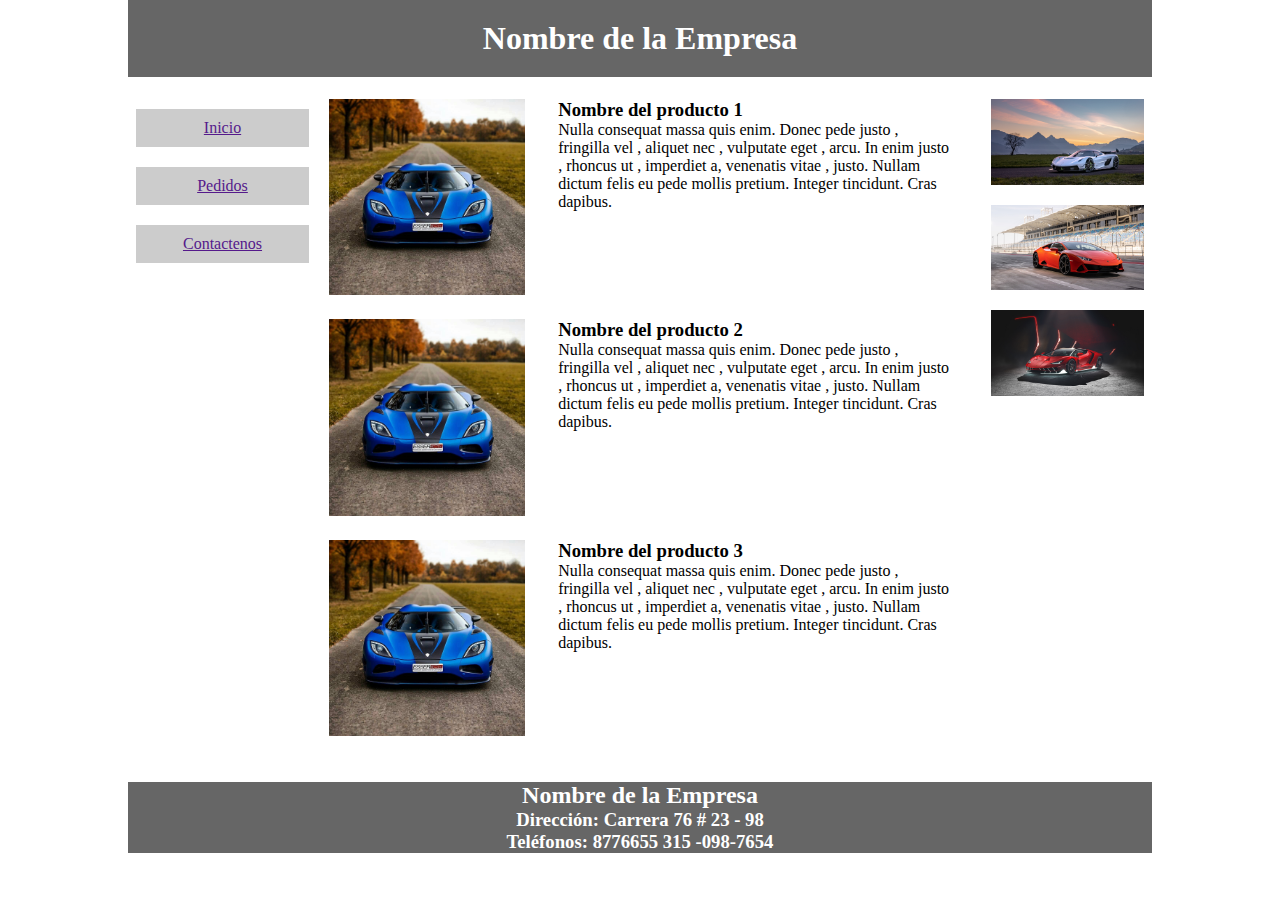
<file: CSS/index.html>
<!DOCTYPE html>
<html lang="en">
<head>
    <meta charset="UTF-8">
    <meta name="viewport" content="width=device-width, initial-scale=1.0">
    <link rel="stylesheet" href="css/css1.css?1">
    <!-- <link rel="stylesheet" href="css/estilos.css"> -->
    <title>Productos</title>
</head>
<body>
    <div class="wrapper">
        <header>
            <h1>Nombre de la Empresa</h1>
        </header>
        <nav class= "main-nav">
            <ul class= "menu_hor">
                <li ><a href= "">Inicio</a></li>
                <li ><a href= "">Pedidos</a></li>
                <li ><a href= "">Contactenos</a></li>
            </ul>
        </nav>
        <div class= "content">
            <section>
                <article>
                    <div class="img_article">
                        <img src= "img/img1.jpg"/>
                    </div>
                    <div class="producto_article">
                        <h3 > Nombre del producto 1</h3>
                        <p>
                            Nulla consequat massa quis enim. Donec pede justo , fringilla vel , aliquet nec , vulputate eget ,
                            arcu. In enim justo , rhoncus ut , imperdiet a, venenatis vitae , justo. Nullam dictum felis eu
                            pede mollis pretium. Integer tincidunt. Cras dapibus. 
                        </p>
                    </div>
                </article >
                <article>
                    <div class="img_article">
                        <img src= "img/img1.jpg"/>
                    </div>
                    <div class="producto_article">
                        <h3 > Nombre del producto 2</h3>
                        <p>
                            Nulla consequat massa quis enim. Donec pede justo , fringilla vel , aliquet nec , vulputate eget ,
                            arcu. In enim justo , rhoncus ut , imperdiet a, venenatis vitae , justo. Nullam dictum felis eu
                            pede mollis pretium. Integer tincidunt. Cras dapibus. 
                        </p>
                    </div>
                </article >
                <article>
                    <div class="img_article">
                        <img src= "img/img1.jpg"/>
                    </div>
                    <div class="producto_article">
                        <h3 > Nombre del producto 3</h3>
                        <p>
                            Nulla consequat massa quis enim. Donec pede justo , fringilla vel , aliquet nec , vulputate eget ,
                            arcu. In enim justo , rhoncus ut , imperdiet a, venenatis vitae , justo. Nullam dictum felis eu
                            pede mollis pretium. Integer tincidunt. Cras dapibus. 
                        </p>
                    </div>
                </article >
            </section >
        </div>
        <aside class= "side">
            <img src= "img/banner1.jpg"/>
            <img src= "img/banner2.jpg"/>
            <img src= "img/banner3.jpg"/>
        </aside>
        <footer class= "main-footer">
            <h2> Nombre de la Empresa</h2>
            <h3> Dirección: Carrera 76 # 23 - 98</h3>
            <h3> Teléfonos: 8776655 315 -098-7654</h3>
        </footer>
    </div>
</body>
</html>
</file>
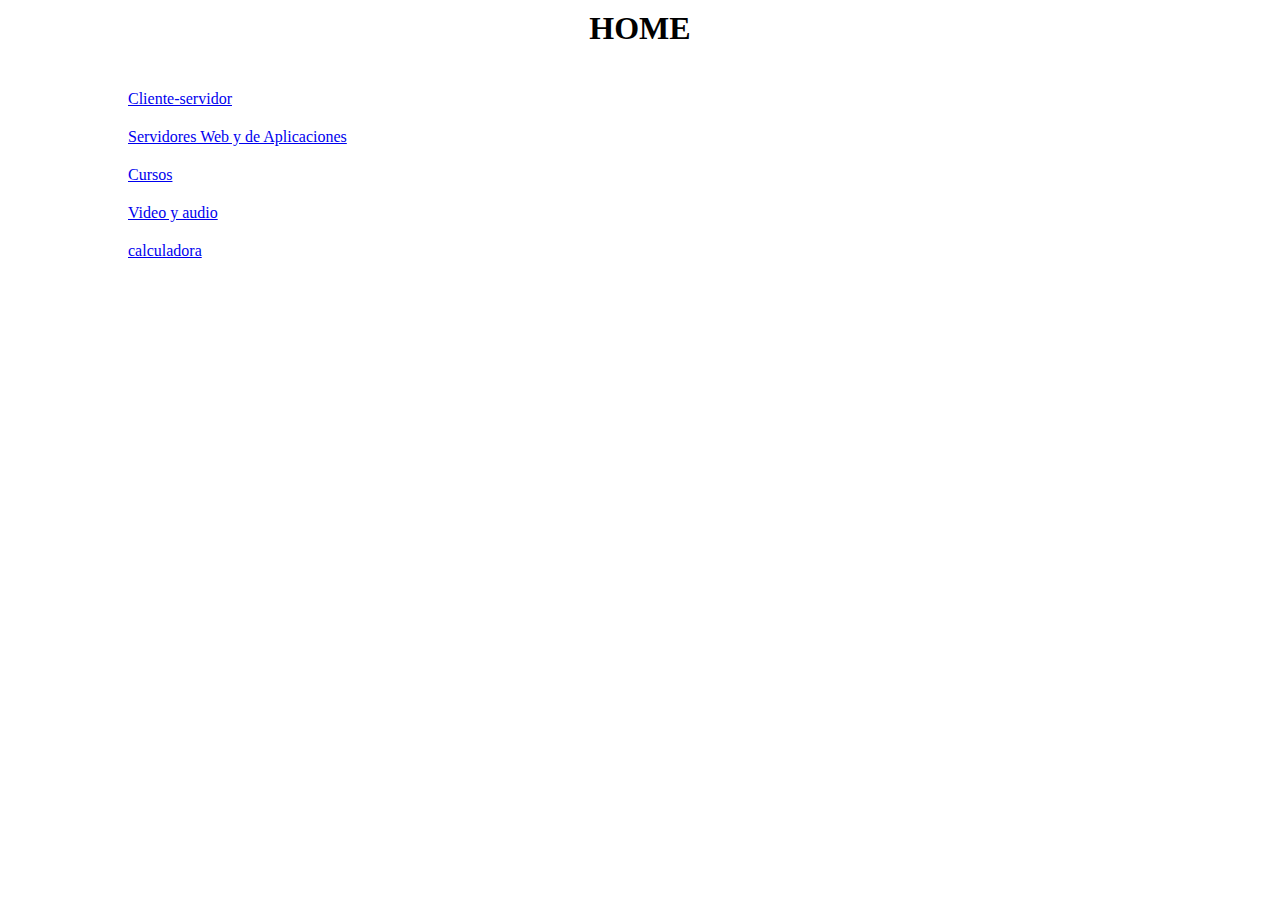
<file: HTML/index.html>
<!DOCTYPE html>
<html lang="en">
<head>
    <meta charset="UTF-8">
    <meta name="viewport" content="width=device-width, initial-scale=1.0">
    <link rel="stylesheet" href="css/estilos.css">
    <title>Inicio</title>
</head>
<body>
    <div>
        <div id="cabecera" class="tc"><h1>HOME</h1></div>
        <div id="body">
            <Div class="x1"><a href="pag_01.html">Cliente-servidor</a></Div>
            <Div class="x1"><a href="pag_02.html">Servidores Web y de Aplicaciones</a></Div>
            <Div class="x1"><a href="pag_03.html">Cursos</a></Div>
            <Div class="x1"><a href="pag_04.html">Video y audio</a></Div>
            <Div class="x1"><a href="pag_05.html">calculadora</a></Div>
        </div>
        <div id="foot"></div>
    </div>
</body>
</html>
</file>
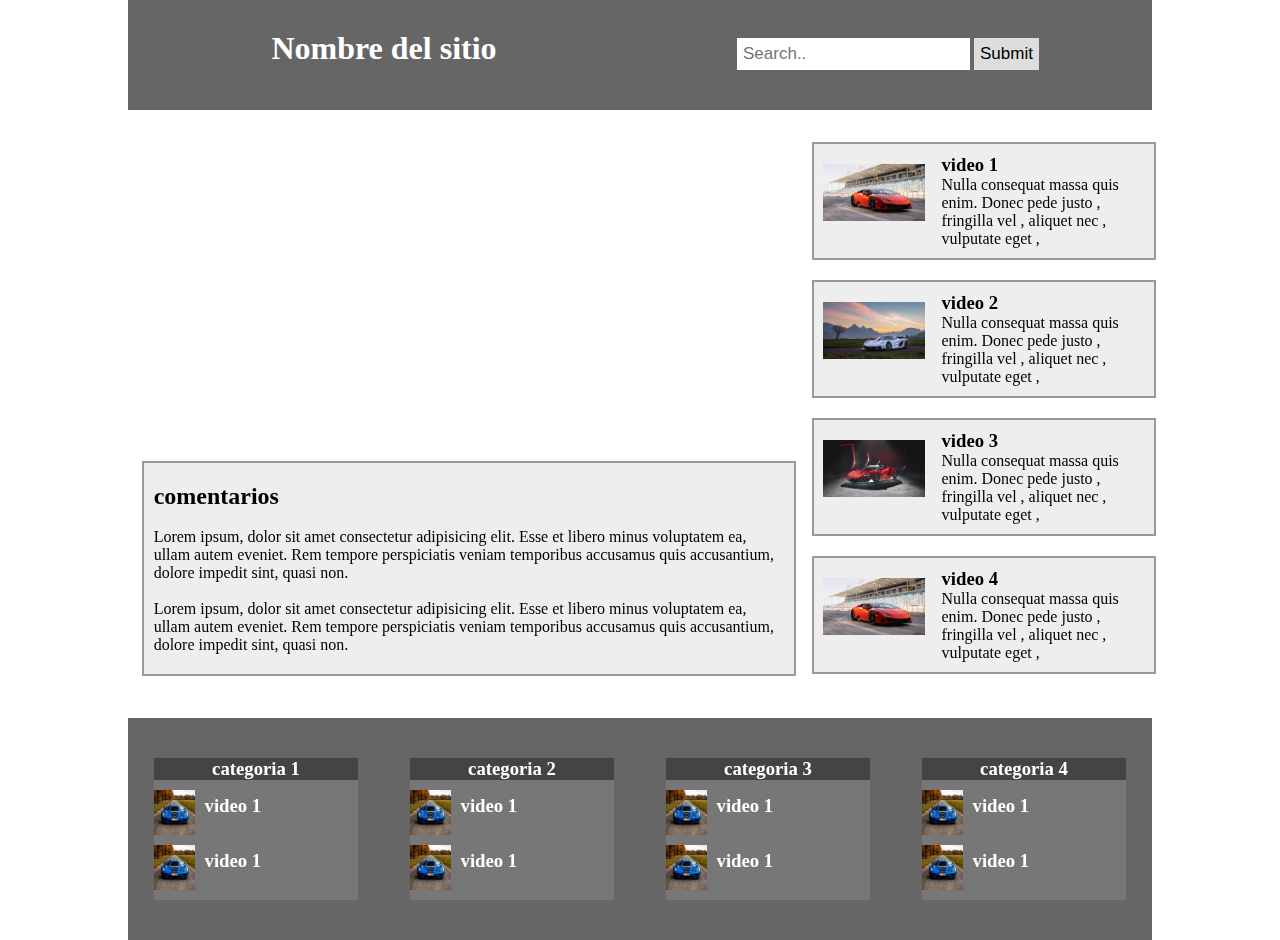
<file: RETO CSS/index.html>
<!DOCTYPE html>
<html lang="en">
<head>
    <meta charset="UTF-8">
    <meta name="viewport" content="width=device-width, initial-scale=1.0">
    <link rel="stylesheet" href="css/estilos.css">
    <title>Mis videos</title>
</head>
<body>
    <div class="wrapper">
        <header>
            <div>
                <h1>Nombre del sitio</h1>
            </div>
            <nav>
                <form action="/action_page.php">
                    <input type="text" placeholder="Search.." name="search">
                    <button type="submit">Submit</button>
                </form>
            </nav>
        </header>
        <div class= "content">
            <section>
                <div class="iframe">
                    <iframe src="https://www.youtube.com/embed/10GHKjgQIR0" frameborder="0" allow="accelerometer; autoplay; encrypted-media; gyroscope; picture-in-picture" allowfullscreen></iframe>
                </div>
                <div class="comentarios">
                    <h2>comentarios</h2>
                    <br/>
                    <p>
                        Lorem ipsum, dolor sit amet consectetur adipisicing elit. Esse et libero minus voluptatem ea, ullam autem eveniet. Rem tempore perspiciatis veniam temporibus accusamus quis accusantium, dolore impedit sint, quasi non.
                    </p>
                    <br/>
                    <p>
                        Lorem ipsum, dolor sit amet consectetur adipisicing elit. Esse et libero minus voluptatem ea, ullam autem eveniet. Rem tempore perspiciatis veniam temporibus accusamus quis accusantium, dolore impedit sint, quasi non.
                    </p>
                </div>
            </section >
        </div>
        <aside class= "side">
            <article>
                <div class="img_article">
                    <img src= "img/banner2.jpg"/>
                </div>
                <div class="txt_article">
                    <h3 >video 1</h3>
                    <p>
                        Nulla consequat massa quis enim. Donec pede justo , fringilla vel , aliquet nec , vulputate eget ,
                    </p>
                </div>
            </article >
            <article>
                <div class="img_article">
                    <img src= "img/banner1.jpg"/>
                </div>
                <div class="txt_article">
                    <h3 >video 2</h3>
                    <p>
                        Nulla consequat massa quis enim. Donec pede justo , fringilla vel , aliquet nec , vulputate eget ,
                    </p>
                </div>
            </article >
            <article>
                <div class="img_article">
                    <img src= "img/banner3.jpg"/>
                </div>
                <div class="txt_article">
                    <h3 >video 3</h3>
                    <p>
                        Nulla consequat massa quis enim. Donec pede justo , fringilla vel , aliquet nec , vulputate eget ,
                    </p>
                </div>
            </article >
            <article>
                <div class="img_article">
                    <img src= "img/banner2.jpg"/>
                </div>
                <div class="txt_article">
                    <h3 >video 4</h3>
                    <p>
                        Nulla consequat massa quis enim. Donec pede justo , fringilla vel , aliquet nec , vulputate eget ,
                    </p>
                </div>
            </article >
        </aside>
        <footer>
            <article>  
                <div class="categorias">
                    <div class="txt_categoria">
                        <h3>categoria 1</h3>
                    </div>
                    <div class="video_categoria">
                        <div class="img_video">
                            <img src= "img/img1.jpg"/>
                        </div>
                        <div class="txt_video">
                            <h3 > video 1</h3>
                        </div>
                    </div>
                    <div class="video_categoria">
                        <div class="img_video">
                            <img src= "img/img1.jpg"/>
                        </div>
                        <div class="txt_video">
                            <h3 > video 1</h3>
                        </div>
                    </div>
                </div>
            </article>
            <article>  
                <div class="categorias">
                    <div class="txt_categoria">
                        <h3>categoria 2</h3>
                    </div>
                    <div class="video_categoria">
                        <div class="img_video">
                            <img src= "img/img1.jpg"/>
                        </div>
                        <div class="txt_video">
                            <h3 > video 1</h3>
                        </div>
                    </div>
                    <div class="video_categoria">
                        <div class="img_video">
                            <img src= "img/img1.jpg"/>
                        </div>
                        <div class="txt_video">
                            <h3 > video 1</h3>
                        </div>
                    </div>
                </div>
            </article >
            <article>  
                <div class="categorias">
                    <div class="txt_categoria">
                        <h3>categoria 3</h3>
                    </div>
                    <div class="video_categoria">
                        <div class="img_video">
                            <img src= "img/img1.jpg"/>
                        </div>
                        <div class="txt_video">
                            <h3 > video 1</h3>
                        </div>
                    </div>
                    <div class="video_categoria">
                        <div class="img_video">
                            <img src= "img/img1.jpg"/>
                        </div>
                        <div class="txt_video">
                            <h3 > video 1</h3>
                        </div>
                    </div>
                </div>
            </article >
            <article>  
                <div class="categorias">
                    <div class="txt_categoria">
                        <h3>categoria 4</h3>
                    </div>
                    <div class="video_categoria">
                        <div class="img_video">
                            <img src= "img/img1.jpg"/>
                        </div>
                        <div class="txt_video">
                            <h3 > video 1</h3>
                        </div>
                    </div>
                    <div class="video_categoria">
                        <div class="img_video">
                            <img src= "img/img1.jpg"/>
                        </div>
                        <div class="txt_video">
                            <h3 > video 1</h3>
                        </div>
                    </div>
                </div>
            </article >
        </footer>
    </div>
</body>
</html>
</file>
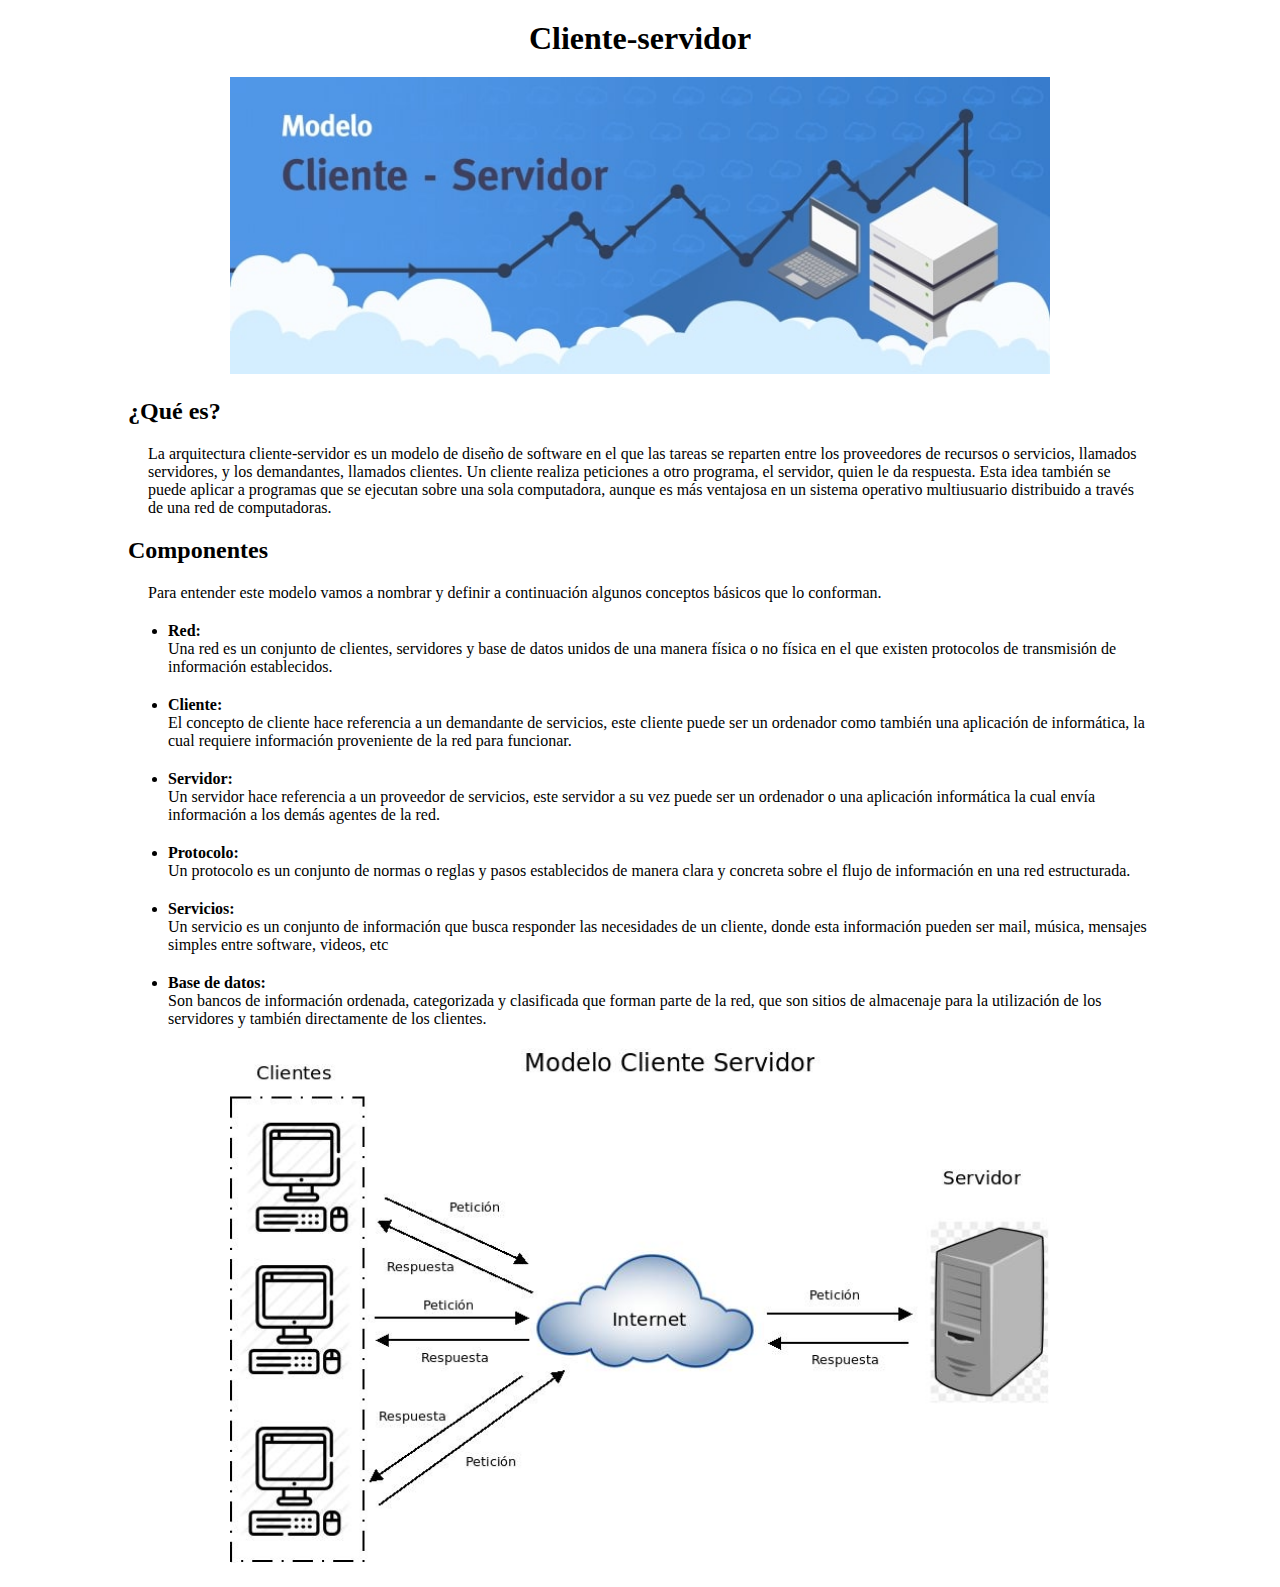
<file: HTML/pag_01.html>
<!DOCTYPE html>
<html lang="en">
<head>
    <meta charset="UTF-8">
    <meta name="viewport" content="width=device-width, initial-scale=1.0">
    <link rel="stylesheet" href="css/estilos.css">
    <title>Cliente-servidor</title>
</head>
<body>
    <div>
        <div id="body">
            <div class="x1 tc"><h1>Cliente-servidor</h1></div>
            <div class="x1">
                <img src="img/img1.jpg">
            </div>
            <div class="x1"><h2>¿Qué es?</h2></div>
            <div class="x1">
                <p>La arquitectura cliente-servidor es un modelo de diseño 
                de software en el que las tareas se reparten entre los proveedores de 
                recursos o servicios, llamados servidores, y los demandantes, llamados 
                clientes. Un cliente realiza peticiones a otro programa, el servidor, 
                quien le da respuesta. Esta idea también se puede aplicar a programas 
                que se ejecutan sobre una sola computadora, aunque es más ventajosa en 
                un sistema operativo multiusuario distribuido a través de una 
                red de computadoras.</p>
            </div>
            <div class="x1"><h2>Componentes</h2></div>
            <div class="x1">
                <p>Para entender este modelo vamos a nombrar y definir 
                a continuación algunos conceptos básicos que lo conforman.</p>
            </div>
            <div class="x1">
                <ul>
                    <li><h4>Red:</h4> Una red es un conjunto de clientes, servidores y base de datos unidos de una manera física o no física 
                        en el que existen protocolos de transmisión de información establecidos.</li>
                    <li><h4>Cliente:</h4> El concepto de cliente hace referencia a un demandante de 
                        servicios, este cliente puede ser un ordenador como también una aplicación de informática, 
                        la cual requiere información proveniente de la red para funcionar.</li>
                    <li><h4>Servidor:</h4> Un servidor hace referencia a un proveedor de servicios, 
                        este servidor a su vez puede ser un ordenador o una aplicación 
                        informática la cual envía información a los demás agentes de la red.</li>
                    <li><h4>Protocolo:</h4> Un protocolo es un conjunto de normas o reglas y pasos establecidos de manera 
                        clara y concreta sobre el flujo de información en una red estructurada.</li>
                    <li><h4>Servicios:</h4> Un servicio es un conjunto de información que busca responder 
                        las necesidades de un cliente, donde esta información 
                        pueden ser mail, música, mensajes simples entre software, videos, etc</li>
                    <li><h4>Base de datos:</h4> Son bancos de información ordenada, categorizada y 
                        clasificada que forman parte de la red, que son sitios de almacenaje para 
                        la utilización de los servidores y también directamente de los clientes.</li>
                </ul>
            </div>
            <div class="x1">
                <img src="img/img2.jpg">
            </div>
        </div>
    </div>
</body>
</html>
</file>
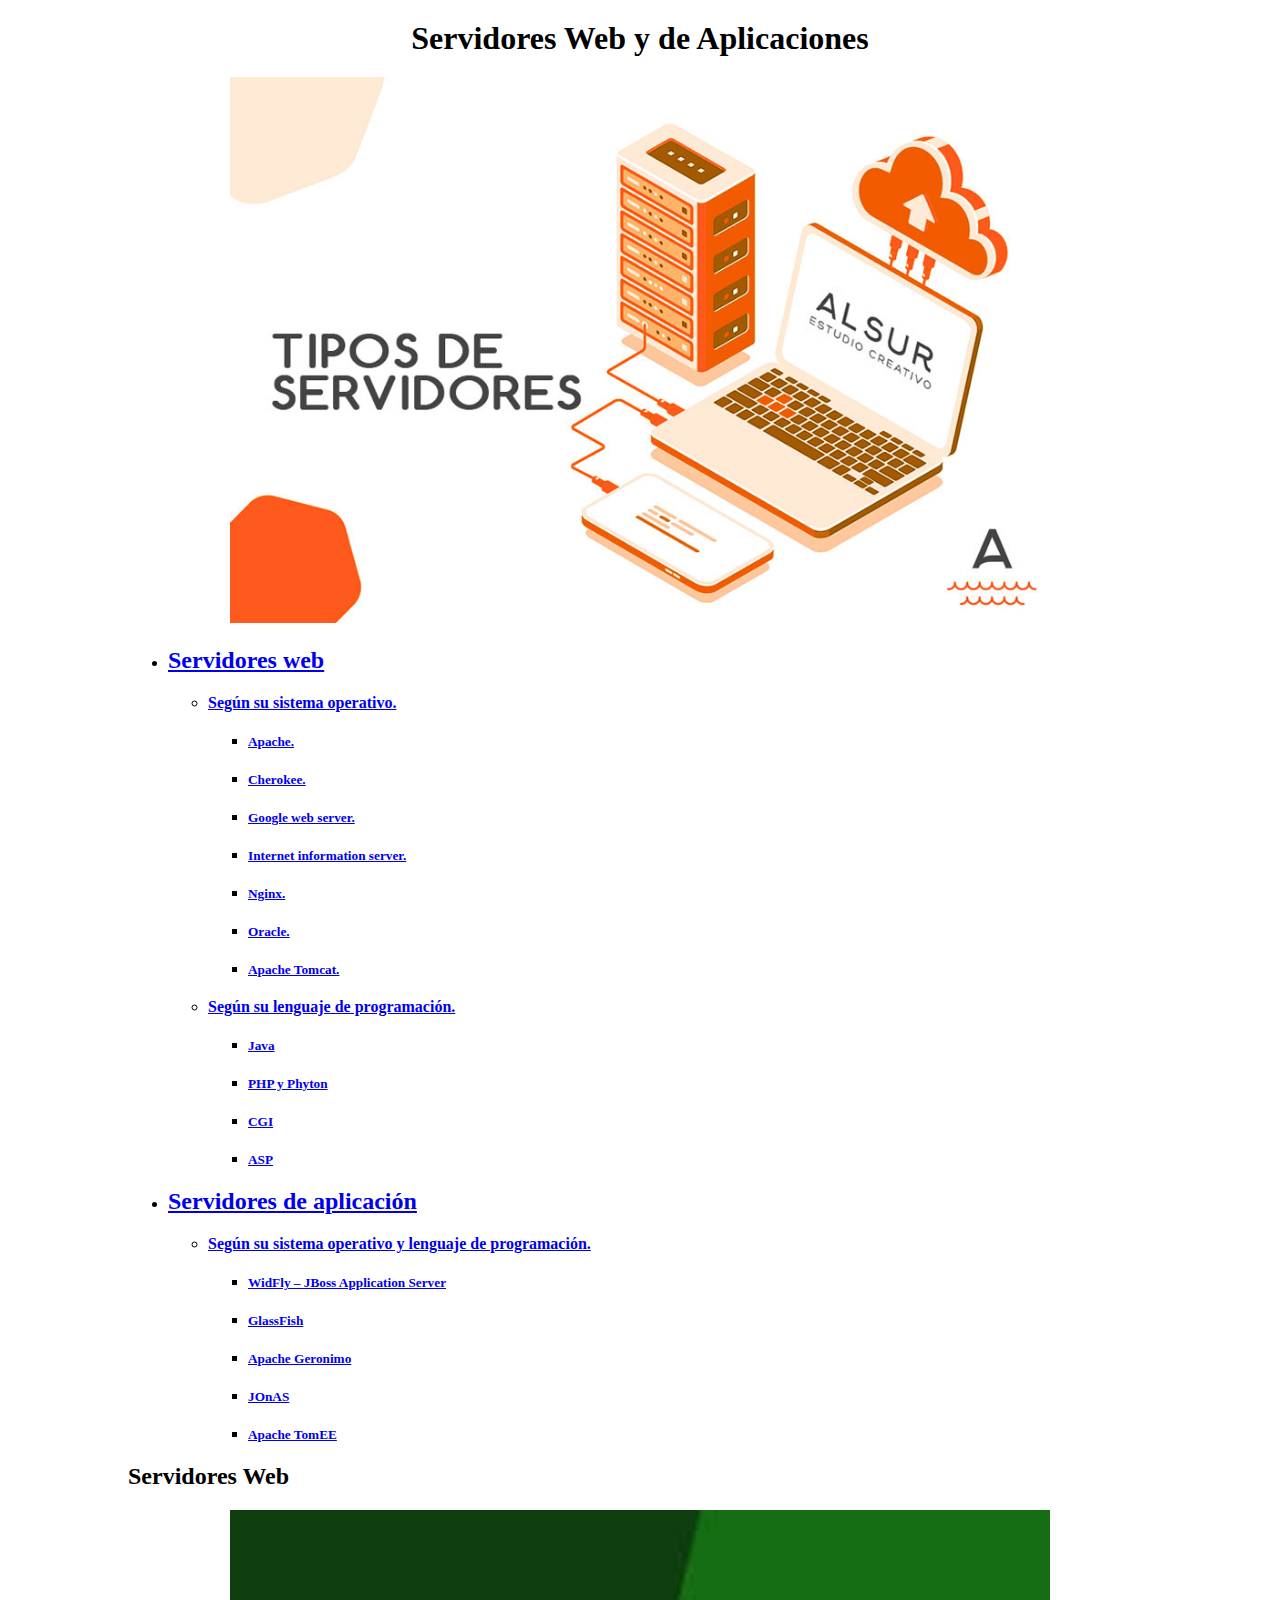
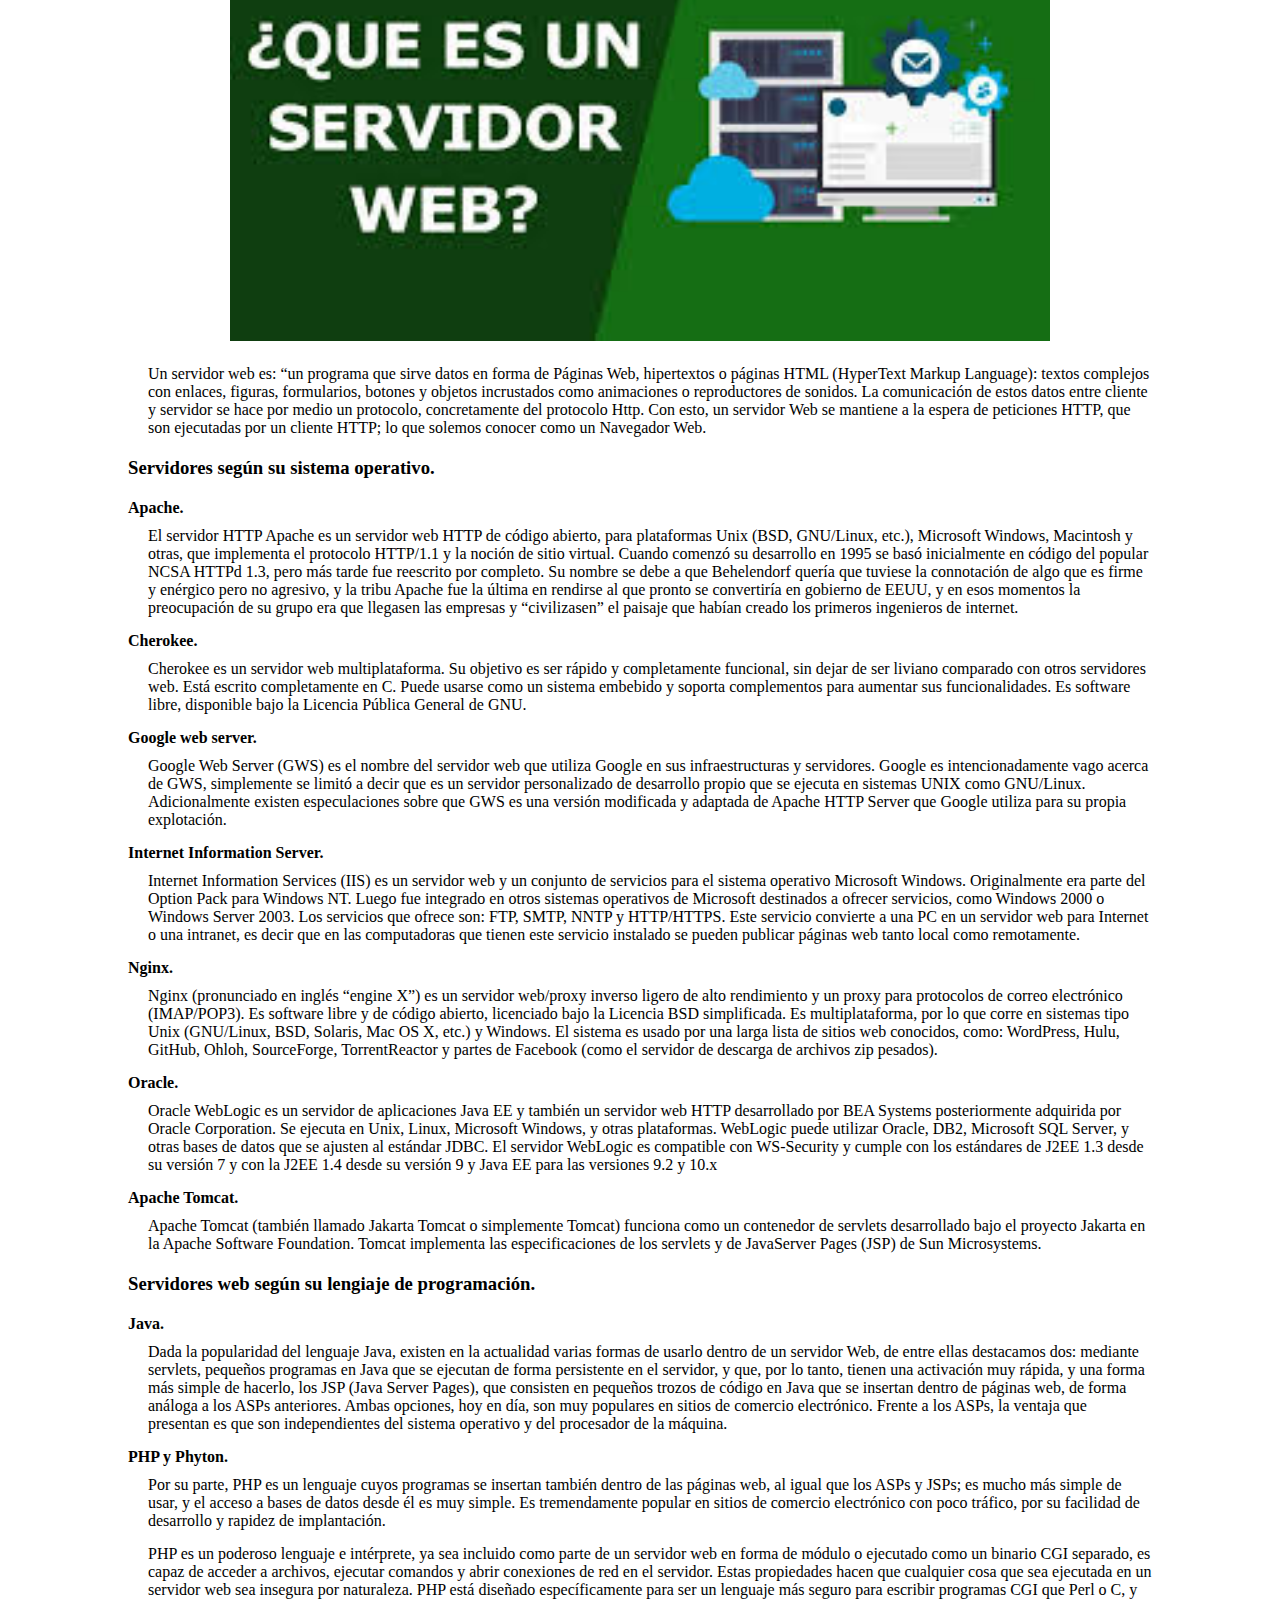
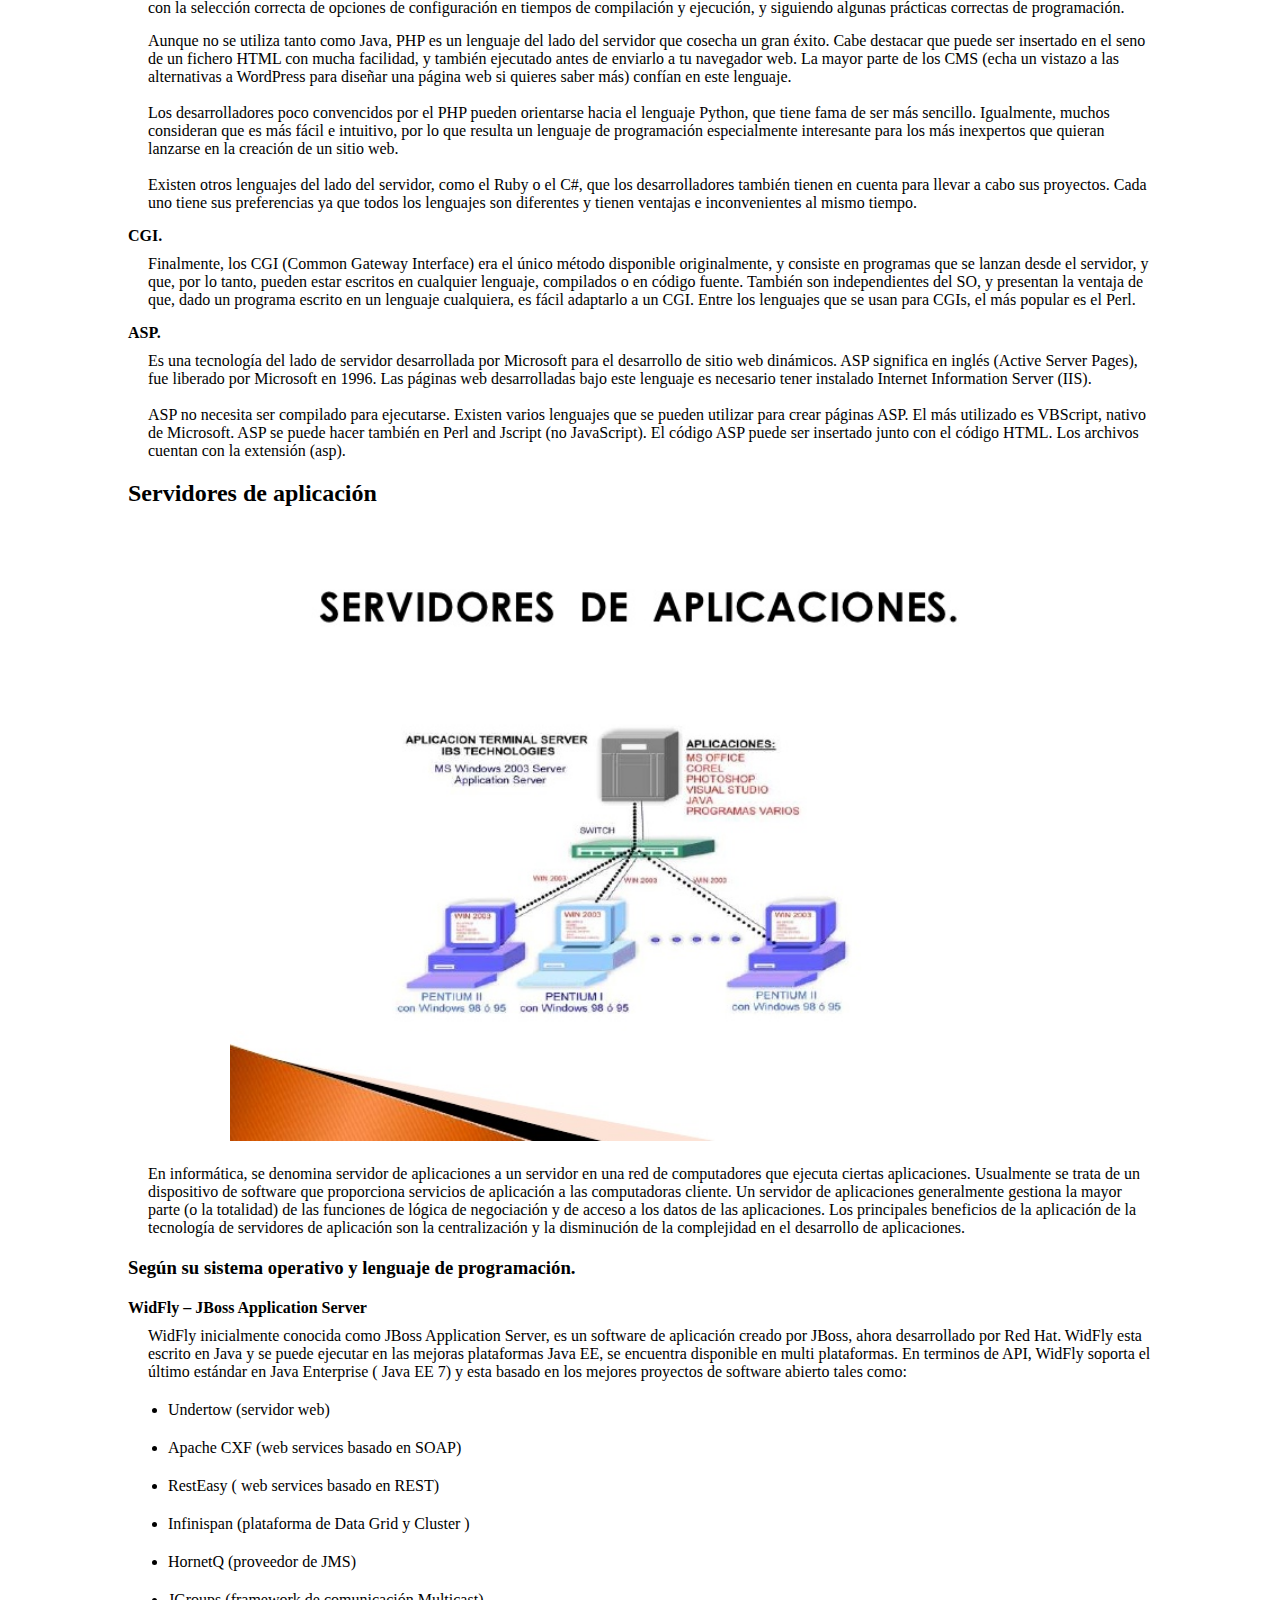
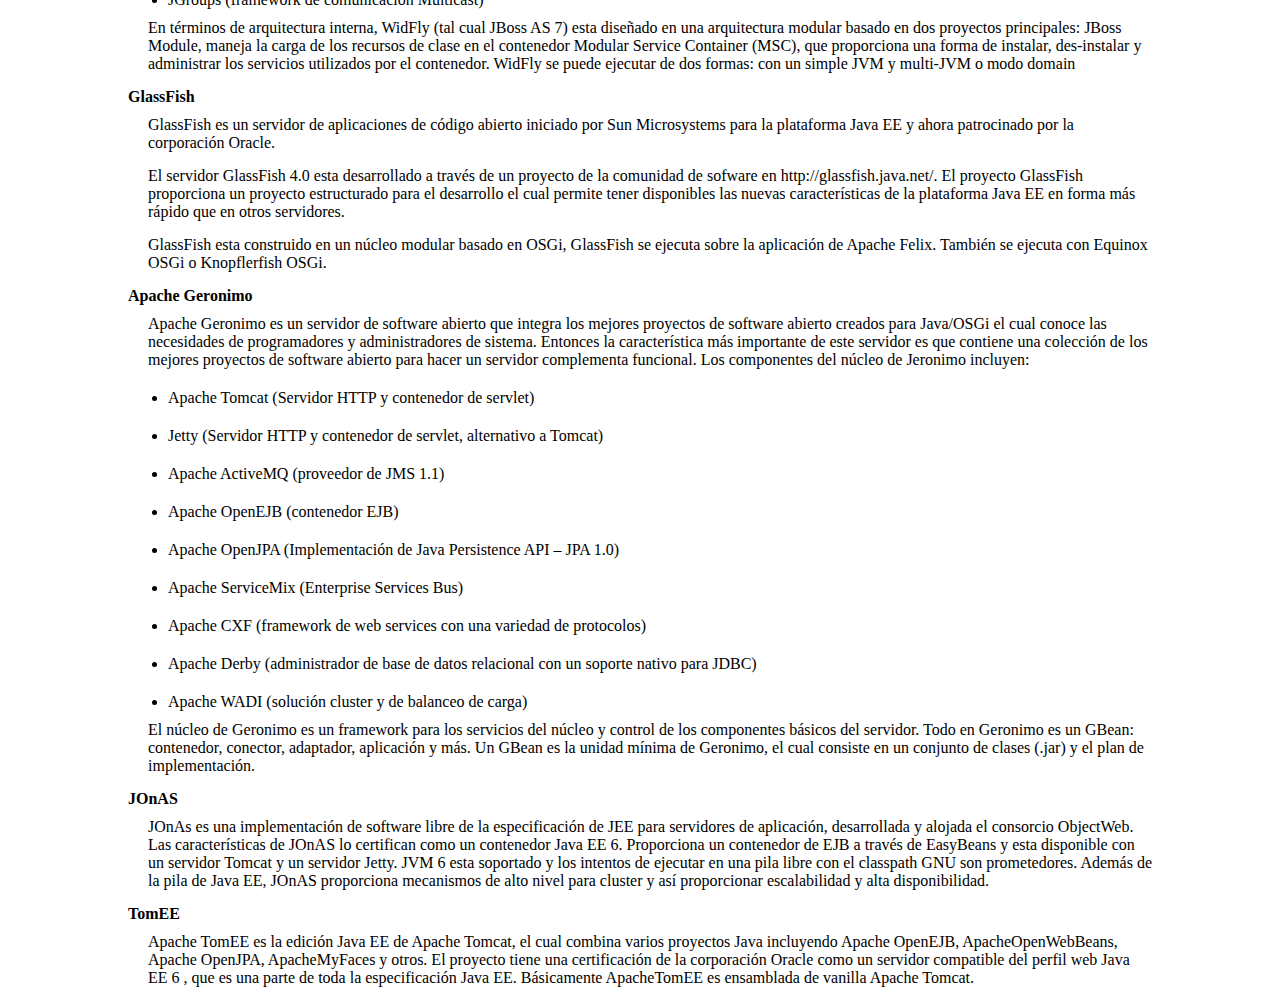
<file: HTML/pag_02.html>
<!DOCTYPE html>
<html lang="en">
<head>
    <meta charset="UTF-8">
    <meta name="viewport" content="width=device-width, initial-scale=1.0">
    <link rel="stylesheet" href="css/estilos.css">
    <title>Servidores Web y de Aplicaciones</title>
</head>
<body>
    <div>
        <div id="body">
            <div class="x1 tc"><h1>Servidores Web y de Aplicaciones</h1></div>
            <div class="x1"><img src="img/img3.jpg"></div>
            <div class="x1">
                <ul>
                    <li><h2><a href="#web">Servidores web</a></h2>
                        <ul class="ul1">
                            <li><h4><a href="#so_web">Según su sistema operativo.</a></h4>
                                <ul class="ul1">
                                    <li><h5><a href="#apache">Apache.</a></h5></li>
                                    <li><h5><a href="#cherokee">Cherokee.</a></h5></li>
                                    <li><h5><a href="#google">Google web server.</a></h5></li>
                                    <li><h5><a href="#internet">Internet information server.</a></h5></li>
                                    <li><h5><a href="#nginx">Nginx.</a></h5></li>
                                    <li><h5><a href="#oracle">Oracle.</a></h5></li>
                                    <li><h5><a href="#tomcat">Apache Tomcat.</a></h5></li>
                                </ul>
                            </li>
                            <li><h4><a href="#lenguaje_web">Según su lenguaje de programación.</a></h4>
                                <ul class="ul1">
                                    <li><h5><a href="#java">Java</h5></a></li>
                                    <li><h5><a href="#php">PHP y Phyton</a></h5></li>
                                    <li><h5><a href="#cgi">	CGI</a></h5></li>
                                    <li><h5><a href="#asp">ASP</a></h5></li>
                                </ul>
                            </li>
                        </ul>
                    </li>
                    <li><h2><a href="#aplicacion">Servidores de aplicación</a></h2>
		                <ul class="ul1">
		                	<li><h4><a href="#so_aplicacion">Según su sistema operativo y lenguaje de programación.</a></h4>
		                		<ul class="ul1">
		                			<li><h5><a href="#wid">WidFly – JBoss Application Server</a></h5></li>
		                			<li><h5><a href="#glass">GlassFish</a></h5></li>
		                			<li><h5><a href="#geronimo">Apache Geronimo</a></h5></li>
		                			<li><h5><a href="#jonas">JOnAS</a></h5></li>
		                			<li><h5><a href="#tomee">Apache TomEE</a></h5></li>
                                </ul>
                            </li>
                        </ul>
                    </li>
                </ul>
            </div>
            <div class="x1"><a id="web"><h2>Servidores Web</h2></a> </div>
            <div class="x1">
                <img src="img/img4.jpg">
            </div>
            <div class="x1">
                <p>Un servidor web es: “un programa que sirve datos en forma de Páginas Web, hipertextos o 
                    páginas HTML (HyperText Markup Language): textos complejos con enlaces, figuras, formularios, 
                    botones y objetos incrustados como animaciones o reproductores de sonidos. La comunicación de
                     estos datos entre cliente y servidor se hace por medio un protocolo, concretamente del protocolo Http.
                      Con esto, un servidor Web se mantiene a la espera de peticiones HTTP,
                     que son ejecutadas por un cliente HTTP; lo que solemos conocer como un Navegador Web.
                </p>
            </div>
            <div class="x1">
                <h3><a id="so_Web">Servidores según su sistema operativo.</a></h3>	
            </div>
            <div class="x1">
	            <h4><a id="apache">Apache.</a></h4>
	            <p>El servidor HTTP Apache es un servidor web HTTP de código abierto, para plataformas Unix (BSD, GNU/Linux, etc.), Microsoft Windows, Macintosh y otras, que implementa el protocolo HTTP/1.1 y la noción de sitio virtual. Cuando comenzó su desarrollo en 1995 se basó inicialmente en código del popular NCSA HTTPd 1.3, pero más tarde fue reescrito por completo. Su nombre se debe a que Behelendorf quería que tuviese la connotación de algo que es firme y enérgico pero no agresivo, y la tribu Apache fue la última en rendirse al que pronto se convertiría en gobierno de EEUU, y en esos momentos la preocupación de su grupo era que llegasen las empresas y “civilizasen” el paisaje que habían creado los primeros ingenieros de internet.</p>

	            <h4><a id="cherokee">Cherokee.</a></h4>
	            <p>Cherokee es un servidor web multiplataforma. Su objetivo es ser rápido y completamente funcional, sin dejar de ser liviano comparado con otros servidores web. Está escrito completamente en C. Puede usarse como un sistema embebido y soporta complementos para aumentar sus funcionalidades. Es software libre, disponible bajo la Licencia Pública General de GNU.</p>

	            <h4><a id="google">Google web server.</a></h4>
	            <p>Google Web Server (GWS) es el nombre del servidor web que utiliza Google en sus infraestructuras y servidores. Google es intencionadamente vago acerca de GWS, simplemente se limitó a decir que es un servidor personalizado de desarrollo propio que se ejecuta en sistemas UNIX como GNU/Linux. Adicionalmente existen especulaciones sobre que GWS es una versión modificada y adaptada de Apache HTTP Server que Google utiliza para su propia explotación.</p>

	            <h4><a id="internet">Internet Information Server.</a></h4>
	            <p>Internet Information Services (IIS) es un servidor web y un conjunto de servicios para el sistema operativo Microsoft Windows. Originalmente era parte del Option Pack para Windows NT. Luego fue integrado en otros sistemas operativos de Microsoft destinados a ofrecer servicios, como Windows 2000 o Windows Server 2003. Los servicios que ofrece son: FTP, SMTP, NNTP y HTTP/HTTPS. Este servicio convierte a una PC en un servidor web para Internet o una intranet, es decir que en las computadoras que tienen este servicio instalado se pueden publicar páginas web tanto local como remotamente.</p>

	            <h4><a id="nginx">Nginx.</a></h4>
	            <p>Nginx (pronunciado en inglés “engine X”) es un servidor web/proxy inverso ligero de alto rendimiento y un proxy para protocolos de correo electrónico (IMAP/POP3). Es software libre y de código abierto, licenciado bajo la Licencia BSD simplificada. Es multiplataforma, por lo que corre en sistemas tipo Unix (GNU/Linux, BSD, Solaris, Mac OS X, etc.) y Windows. El sistema es usado por una larga lista de sitios web conocidos, como: WordPress, Hulu, GitHub, Ohloh, SourceForge, TorrentReactor y partes de Facebook (como el servidor de descarga de archivos zip pesados).</p>

	            <h4><a id="oracle">Oracle.</a></h4>
	            <p>Oracle WebLogic es un servidor de aplicaciones Java EE y también un servidor web HTTP desarrollado por BEA Systems posteriormente adquirida por Oracle Corporation. Se ejecuta en Unix, Linux, Microsoft Windows, y otras plataformas. WebLogic puede utilizar Oracle, DB2, Microsoft SQL Server, y otras bases de datos que se ajusten al estándar JDBC. El servidor WebLogic es compatible con WS-Security y cumple con los estándares de J2EE 1.3 desde su versión 7 y con la J2EE 1.4 desde su versión 9 y Java EE para las versiones 9.2 y 10.x</p>

	            <h4><a id="tomcat">Apache Tomcat.</a></h4>
	            <p>Apache Tomcat (también llamado Jakarta Tomcat o simplemente Tomcat) funciona como un contenedor de servlets desarrollado bajo el proyecto Jakarta en la Apache Software Foundation. Tomcat implementa las especificaciones de los servlets y de JavaServer Pages (JSP) de Sun Microsystems.</p>
            </div>
            <div class="x1">
                <h3><a id=Lenguaje_Programacion_Web>Servidores web según su lengiaje de programación.</a></h3>
            </div>
            <div class="x1">
                <h4><a id="java">Java.</a></h4>
	            <p>Dada la popularidad del lenguaje Java, existen en la actualidad varias formas de usarlo dentro de un servidor Web, de entre ellas destacamos dos: mediante servlets, pequeños programas en Java que se ejecutan de forma persistente en el servidor, y que, por lo tanto, tienen una activación muy rápida, y una forma más simple de hacerlo, los JSP (Java Server Pages), que consisten en pequeños trozos de código en Java que se insertan dentro de páginas web, de forma análoga a los ASPs anteriores. Ambas opciones, hoy en día, son muy populares en sitios de comercio electrónico. Frente a los ASPs, la ventaja que presentan es que son independientes del sistema operativo y del procesador de la máquina.</p>

	            <h4><a id="php">PHP y Phyton.</a></h4>
	            <p> Por su parte, PHP es un lenguaje cuyos programas se insertan también dentro de las páginas web, al igual que los ASPs y JSPs; es mucho más simple de usar, y el acceso a bases de datos desde él es muy simple. Es tremendamente popular en sitios de comercio electrónico con poco tráfico, por su facilidad de desarrollo y rapidez de implantación.</p>

	            <p>PHP es un poderoso lenguaje e intérprete, ya sea incluido como parte de un servidor web en forma de módulo o ejecutado como un binario CGI separado, es capaz de acceder a archivos, ejecutar comandos y abrir conexiones de red en el servidor. Estas propiedades hacen que cualquier cosa que sea ejecutada en un servidor web sea insegura por naturaleza.
                
	            PHP está diseñado específicamente para ser un lenguaje más seguro para escribir programas CGI que Perl o C, y con la selección correcta de opciones de configuración en tiempos de compilación y ejecución, y siguiendo algunas prácticas correctas de programación.</p>
                
	            <p>Aunque no se utiliza tanto como Java, PHP es un lenguaje del lado del servidor que cosecha un gran éxito. Cabe destacar que puede ser insertado en el seno de un fichero HTML con mucha facilidad, y también ejecutado antes de enviarlo a tu navegador web. La mayor parte de los CMS (echa un vistazo a las alternativas a WordPress para diseñar una página web si quieres saber más) confían en este lenguaje.</br></br>
                
	            Los desarrolladores poco convencidos por el PHP pueden orientarse hacia el lenguaje Python, que tiene fama de ser más sencillo. Igualmente, muchos consideran que es más fácil e intuitivo, por lo que resulta un lenguaje de programación especialmente interesante para los más inexpertos que quieran lanzarse en la creación de un sitio web.</br></br>
                
	            Existen otros lenguajes del lado del servidor, como el Ruby o el C#, que los desarrolladores también tienen en cuenta para llevar a cabo sus proyectos. Cada uno tiene sus preferencias ya que todos los lenguajes son diferentes y tienen ventajas e inconvenientes al mismo tiempo.</p>
                
	            <h4><a id="cgi">CGI.</a></h4>
	            <p>Finalmente, los CGI (Common Gateway Interface) era el único método disponible originalmente, y consiste en programas que se lanzan desde el servidor, y que, por lo tanto, pueden estar escritos en cualquier lenguaje, compilados o en código fuente. También son independientes del SO, y presentan la ventaja de que, dado un programa escrito en un lenguaje cualquiera, es fácil adaptarlo a un CGI. Entre los lenguajes que se usan para CGIs, el más popular es el Perl.</p>
                
	            <h4><a id="asp">ASP.</a></h4>
	            <p>Es una tecnología del lado de servidor desarrollada por Microsoft para el desarrollo de sitio web dinámicos. ASP significa en inglés (Active Server Pages), fue liberado por Microsoft en 1996. Las páginas web desarrolladas bajo este lenguaje es necesario tener instalado Internet Information Server (IIS).</br></br>
                
	            ASP no necesita ser compilado para ejecutarse. Existen varios lenguajes que se pueden utilizar para crear páginas ASP. El más utilizado es VBScript, nativo de Microsoft. ASP se puede hacer también en Perl and Jscript (no JavaScript). El código ASP puede ser insertado junto con el código HTML. Los archivos cuentan con la extensión (asp).</p>

            </div>
            <div class="x1" id="aplicacion"><h2>Servidores de aplicación</h2></div>
            <div class="x1">
                <img src="img/img5.jpg">
            </div>
            <div class="x1">
                <p>
                    En informática, se denomina servidor de aplicaciones a un servidor en una red de computadores que ejecuta 
                    ciertas aplicaciones. Usualmente se trata de un dispositivo de software que proporciona servicios de 
                    aplicación a las computadoras cliente. Un servidor de aplicaciones generalmente
                     gestiona la mayor parte (o la totalidad) de las funciones de lógica de negociación y de acceso a los 
                     datos de las aplicaciones. Los principales beneficios de la aplicación de la tecnología de servidores
                      de aplicación son la centralización y la disminución de la complejidad en el desarrollo de aplicaciones.
                </p>
            </div>
            <div class="x1">
                <h3><a id="SO_Aplicacion">Según su sistema operativo y lenguaje de programación.</a></h3>
            </div>
            <div class="x1">
                <h4><a id="wid">WidFly – JBoss Application Server</a></h4>
                <p>
                   WidFly inicialmente conocida como JBoss Application Server, es un software de aplicación 
                   creado por JBoss, ahora desarrollado por Red Hat. WidFly esta escrito en Java y se puede 
                   ejecutar en las mejoras plataformas Java EE, 
                   se encuentra disponible en multi plataformas.
                   En terminos de API, WidFly soporta el último estándar en Java Enterprise ( Java EE 7) y esta basado
                   en los mejores proyectos de software abierto tales como:
                </p>
                <ul>
                    <li>Undertow (servidor web)</li>
                    <li>Apache CXF (web services basado en SOAP)</li>
                    <li>RestEasy ( web services basado en REST)</li>
                    <li>Infinispan (plataforma de Data Grid y Cluster )</li>
                    <li>HornetQ (proveedor de JMS)</li>
                    <li>JGroups (framework de comunicación Multicast)</li>
                </ul>
                <p>
                    En términos de arquitectura interna, WidFly (tal cual JBoss AS 7)
                     esta diseñado en una arquitectura modular basado en dos proyectos principales:
                    JBoss Module, maneja la carga de los recursos de clase en el contenedor
                    Modular Service Container (MSC), que proporciona una forma de instalar, des-instalar 
                    y administrar los servicios utilizados por el contenedor.
                    WidFly se puede ejecutar de dos formas: con un simple JVM y multi-JVM o modo domain
                </p>
                
                <h4><a id="glass">GlassFish</a></h4>
                <p>
                        GlassFish es un servidor de aplicaciones de código abierto iniciado por Sun Microsystems 
                       para la plataforma Java EE y ahora patrocinado por la corporación Oracle.
                </p>
                <p>
                        El servidor GlassFish 4.0 esta desarrollado a través de un proyecto de la comunidad 
                        de sofware en http://glassfish.java.net/. El proyecto GlassFish proporciona un proyecto
                        estructurado para el desarrollo el cual permite tener disponibles las nuevas características
                        de la plataforma Java EE en forma más rápido que en otros servidores.
                </p>
                <p>
                        GlassFish esta construido en un núcleo modular basado en OSGi, GlassFish se ejecuta 
                        sobre la aplicación de Apache Felix. También se ejecuta con Equinox OSGi o Knopflerfish
                        OSGi.
                </p>
            
                <h4><a id="geronimo">Apache Geronimo</a></h4>    
                <p>
                    Apache Geronimo es un servidor de software abierto que integra los mejores
                    proyectos de software abierto creados para Java/OSGi el cual conoce las necesidades de
                    programadores y administradores de sistema. Entonces la característica más importante
                    de este servidor es que contiene una colección de los mejores proyectos de software 
                    abierto para hacer un servidor complementa funcional. Los componentes del núcleo de
                    Jeronimo incluyen:
                </p>
                <ul>
                    <li>Apache Tomcat (Servidor HTTP y contenedor de servlet)</li> 
                    <li>Jetty (Servidor HTTP y contenedor de servlet, alternativo a Tomcat)</li> 
                    <li>Apache ActiveMQ (proveedor de JMS 1.1)</li> 
                    <li>Apache OpenEJB (contenedor EJB)</li> 
                    <li>Apache OpenJPA (Implementación de Java Persistence API – JPA 1.0)</li> 
                    <li>Apache ServiceMix (Enterprise Services Bus)</li> 
                    <li>Apache CXF (framework de web services con una variedad de protocolos)</li> 
                    <li>Apache Derby (administrador de base de datos relacional con un soporte nativo para JDBC)</li> 
                    <li>Apache WADI (solución cluster y de balanceo de carga)</li> 
                </ul>
                <p>
                    El núcleo de Geronimo es un framework para los servicios del núcleo y control de los 
                    componentes básicos del servidor. Todo en Geronimo es un GBean: contenedor, conector, 
                    adaptador, aplicación y más. Un GBean es la unidad mínima de Geronimo, el cual consiste 
                    en un conjunto de clases (.jar) y el plan de implementación.
                </p>
                
                <h4><a id="jonas">JOnAS</a></h4>
                <p>
                    JOnAs es una implementación de software libre de la especificación de JEE 
                    para servidores de aplicación, desarrollada y alojada el consorcio ObjectWeb.
            
                    Las características de JOnAS lo certifican como un contenedor Java EE 6. 
                    Proporciona un contenedor de EJB a través de EasyBeans y esta disponible 
                    con un servidor Tomcat y un servidor Jetty. JVM 6 esta soportado y los intentos 
                    de ejecutar en una pila libre con el classpath GNU son prometedores. Además de la 
                    pila de Java EE, JOnAS proporciona mecanismos de alto nivel para cluster y así 
                    proporcionar escalabilidad y alta disponibilidad.
                </p>
                
                <h4><a id="tomee">TomEE</a></h4>
                <p>
                    Apache TomEE es la edición Java EE de Apache Tomcat, el cual combina varios 
                    proyectos Java incluyendo Apache OpenEJB, ApacheOpenWebBeans, Apache OpenJPA, 
                    ApacheMyFaces y otros. El proyecto tiene una certificación de la corporación 
                    Oracle como un servidor compatible del perfil web Java EE 6 , que es una parte 
                    de toda la especificación Java EE.
            
                    Básicamente ApacheTomEE es ensamblada de vanilla Apache Tomcat.
                </p>
            </div>
        </div>
    </div>
</body>
</html>
</file>
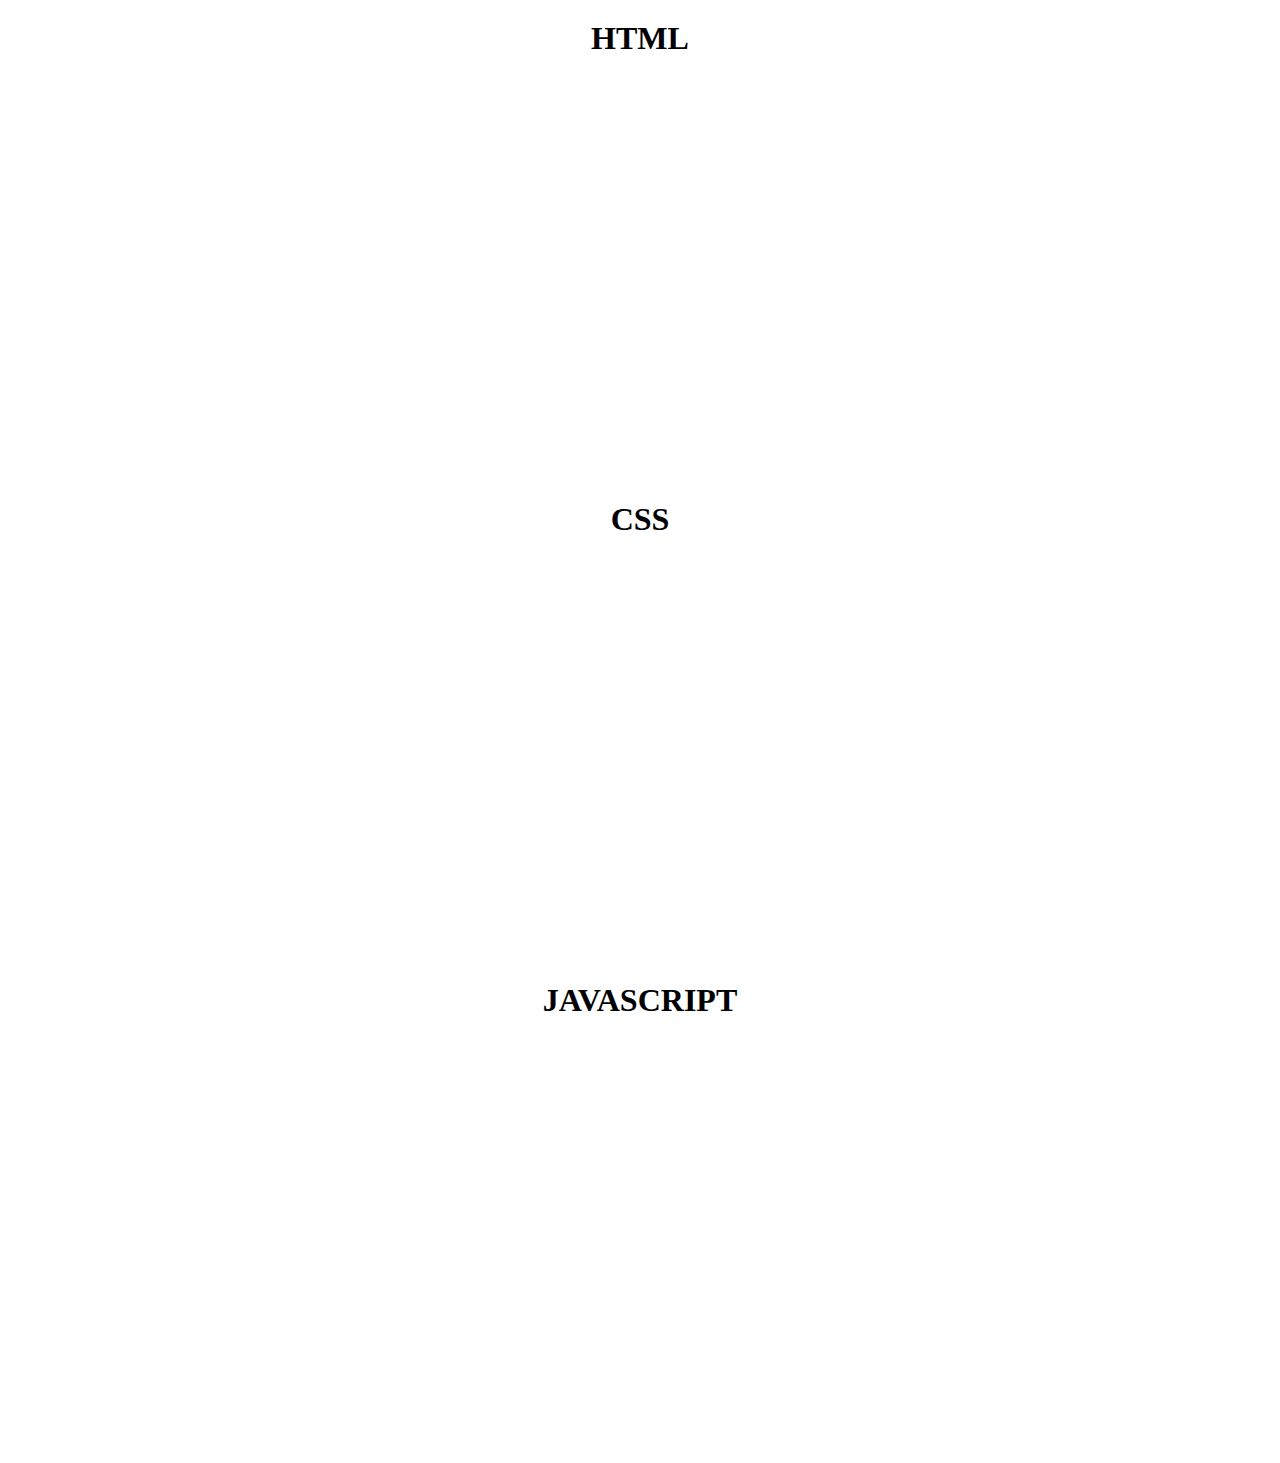
<file: HTML/pag_03.html>
<!DOCTYPE html>
<html lang="en">
<head>
    <meta charset="UTF-8">
    <meta name="viewport" content="width=device-width, initial-scale=1.0">
    <link rel="stylesheet" href="css/estilos.css">
    <title>Cursos</title>
</head>
<body>
    <div>
        <div id="body">
            <div class="x1 tc"><h1>HTML</h1></div>
            <div class="x1">
                <iframe width="560" height="315" src="https://www.youtube.com/embed/cqMfPS8jPys" frameborder="0" allow="accelerometer; autoplay; encrypted-media; gyroscope; picture-in-picture" allowfullscreen></iframe>
            </div>
            <div class="x1 tc"><h1>CSS</h1></div>
            <div class="x1">
                <iframe width="560" height="315" src="https://www.youtube.com/embed/24gNhTcy6pw" frameborder="0" allow="accelerometer; autoplay; encrypted-media; gyroscope; picture-in-picture" allowfullscreen></iframe>
            </div>
            <div class="x1 tc"><h1>JAVASCRIPT</h1></div>
            <div class="x1">
                <iframe width="560" height="315" src="https://www.youtube.com/embed/xnWtGNiG2lg" frameborder="0" allow="accelerometer; autoplay; encrypted-media; gyroscope; picture-in-picture" allowfullscreen></iframe>
            </div>
        </div>
    </div>
</body>
</html>
</file>
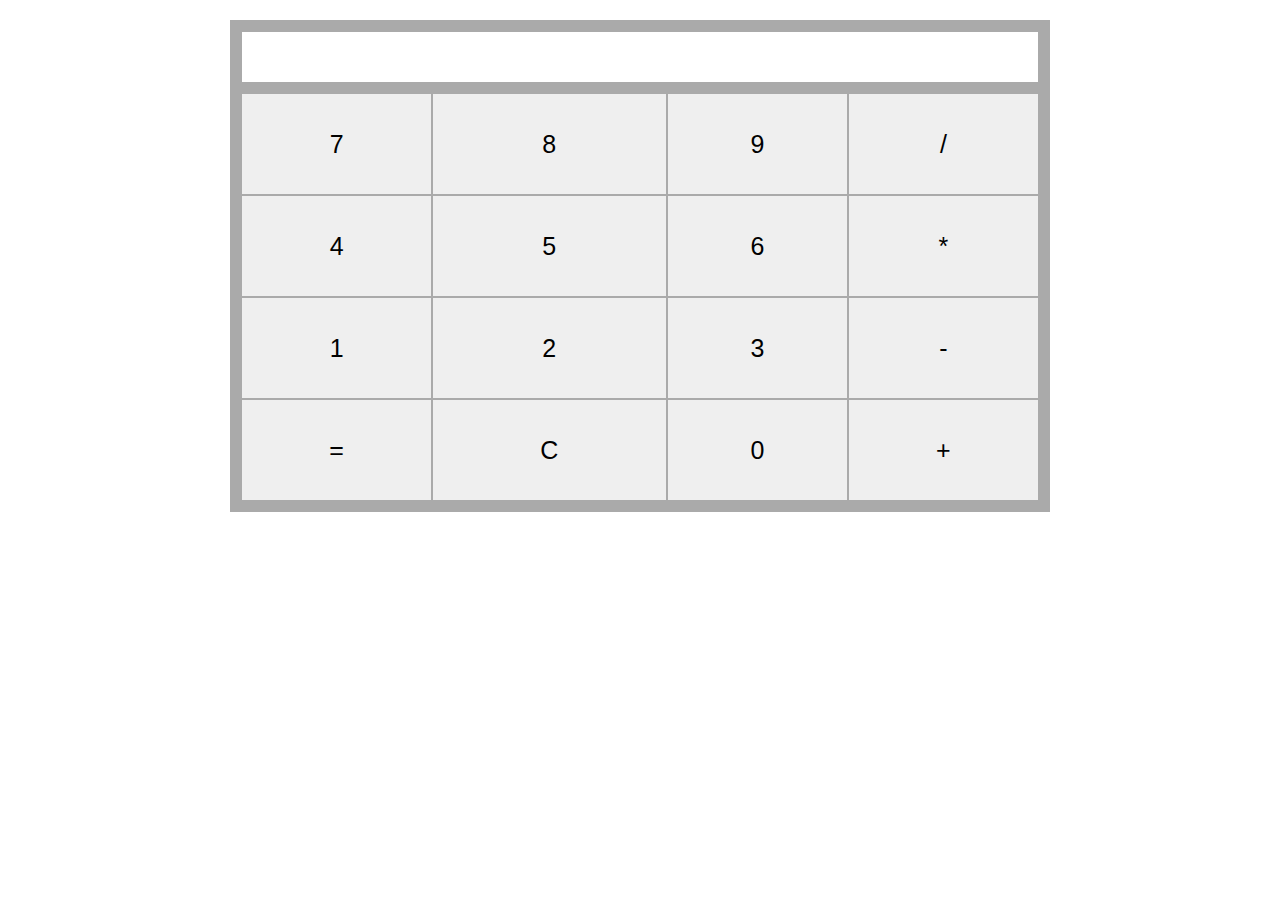
<file: HTML/pag_05.html>
<!DOCTYPE html>
<html lang="en">
<head>
    <meta charset="UTF-8">
    <meta name="viewport" content="width=device-width, initial-scale=1.0">
    <link rel="stylesheet" href="css/estilos.css">
    <title>Calculadora</title>
</head>
<body onload="init();">
    <div>
        <div id="body">
            <div class="x1">
                <table class=" x1 calculadora">
                    <tr>
                      <td colspan="4"><div id="resultado"></div></td>
                    </tr>
                    <tr>
                      <td><button id="siete">7</button></td>
                      <td><button id="ocho">8</button></td>
                      <td><button id="nueve">9</button></td>
                      <td><button id="division">/</button></td>
                    </tr>
                    <tr>
                      <td><button id="cuatro">4</button></td>
                      <td><button id="cinco">5</button></td>
                      <td><button id="seis">6</button></td>
                      <td><button id="multiplicacion">*</button></td>
                    </tr>
                    <tr>
                      <td><button id="uno">1</button></td>
                      <td><button id="dos">2</button></td>
                      <td><button id="tres">3</button></td>
                      <td><button id="resta">-</button></td>
                    </tr>
                    <tr>
                      <td><button id="igual">=</button></td>
                      <td><button id="reset">C</button></td>
                      <td><button id="cero">0</button></td>
                      <td><button id="suma">+</button></td>
                    </tr>
                    </table>                    
            </div>
        </div>
    </div>
    <script src="js/calculadora.js"></script>
</body>
</html>
</file>
<file: CSS/css/css1.css>
*{
    margin: 0;
    padding: 0;
    border: 0;
}

.wrapper {
    max-width: 1024px;
    margin: 0 auto;
    display: grid;
    grid-template-columns: repeat(12, [col-start] 1fr);
    grid-gap: 2px;
}
    
.wrapper > * {
    grid-column: col-start / span 12;
}

header{
    text-align: center;
    padding: 20px 0;
    background-color: #666;
    color: #fff;
}

nav{
    padding: 10px 0;
    background-color: #666;
    color: #fff;
}

nav ul {
    list-style: none;
    margin: 0 auto;
    padding: 0;
    width: 90%;
}

nav ul li{
    background-color: #ccc;
    padding: 10px;
    margin: 5px auto;
    text-align: center;
}

section{
    width: 90%;
    height: auto;
    margin: 0 auto;
    display: block;
}

article{
    width: 100%;
    margin: 20px 0;
}

.img_article img{
    width: 100%;
    height: auto;
    max-height: 500px;
}

aside{
    padding-top: 10px;
}

aside img{
    width: 90%;
    height: auto;
    margin: 10px auto;
    max-height: 500px;
    display: block;
}

footer{
    margin-top: 20px;
    text-align: center;
    background-color: #666;
    color:#fff;
}

@media ( min-width: 480px) {
    .content {
    grid-column: col-start / span 9;
    }
    .side {
    grid-column: col-start 10 / span 3;
    }
    nav ul {
        display: flex;
    }
    nav ul li {
        width: 22%;
        margin: 0 auto;
    }
    aside img{
        margin-bottom: 40px;
    }
}

@media ( min-width: 800px) {
    .main-nav {
        grid-column: col-start / span 2;
    }
    .content {
        grid-column: col-start 3 / span 8;
    }
    .side {
        grid-column: col-start 11 / span 2;
    }
    nav ul {
        flex-direction: column;
    }
    section{
        width: 96%;
    }  
    article{
        width: 100%;
        margin: 20px 0;
        display: flex;
    }  
    .img_article{
        width: 30%;
        height: auto;
        max-height: 500px;
        margin: 0 auto;
    }
    .producto_article{
        width: 60%;
        height: 100%;
        margin: 0 auto;
    }
    nav{
        background-color: #fff;
    }
    nav>ul>li{
        width: 100%;
        margin: 20px 0 0 0;
    }
    aside img{
        margin-bottom: 20px;
    }
}
</file>
<file: CSS/css/estilos.css>
*{
    margin: 0;
    padding: 0;
    border: 0;
}

header{
    width: 100%;
    height: auto;
    background-color: #555;
    padding: 15px 0px 0px 0px;
}

header > h1{
    color: #fff;
    margin: 10px 20px;
    padding: 10px 0px;
}

.container{
    width: 100%;
    height: auto;
    display: inline-block;
}

ul{
    list-style: none;
}

a{
    text-decoration: none;
}

aside{
    background: #3E80AC;
}

footer{
    width: 100%;
    height: auto;
    background: #555;
    color: #fff;
    text-align: center;
    padding: 10px 0px;
}

nav{
    width: 100%;
    height: auto;
    background: #aaa;
    padding: 10px 0px;
}

nav li{
    margin: 0px 50px;
    padding: 10px 0px;
}
section{
    width: 100%;
    height: auto;
    padding: 20px 0;
}
article{
    width: 90%;
    height: auto;
    display: block;
    margin-left: auto;
    margin-right: auto;
    padding: 20px 0;
}
article > img{
    width: 100%;
    height: auto;
    padding: 20px 0;
}
aside{
    width: 100%;
    height: auto;
}
aside > img{
    width: 90%;
    height: auto;
    margin: 0 auto;
    padding: 20px 0;
}
/* 
@media(min-width: 480px){
    
    nav li{
        display: inline-block;
        margin: 10px 50px;
    }

    section{
        display: flex;
    }

    article{
        width: 40%;
        margin: 15px 5%;
    }
}
@media(min-width: 800px){
    header{
        width: 100%;
    }
    
    header > h1{
        height: 60%;
    }
    
    nav{
        width: 100%;
        height: 40%;
        background: #aaa;
    }
    
    nav li{
        display: inline-block;
        margin: 10px 50px;
    }
}
 */
</file>
<file: HTML/css/estilos.css>
*{
    margin:0;
    padding:0;
    border: 0px;
}

#cabecera, #body, #foot, #contenedor{
    width:100%;
}

#contenedor{
    background: #ddd;
}

#cabecera{
    height:60px;
    background: #fff;
    padding-top: 10px;
}

.x1{
    width:80%;
    margin-left:10%;
    margin-right:10%;
    margin-top:20px;
    margin-bottom:20px;
}

.tc > h1 {
    float: none;
    text-align: center;
}

.x1  ul  li, .x1  ul{
    margin-left:20px;
    margin-top:20px;
}

img, iframe, audio, video{
    float: none;
    width:80%;
    margin-left:10%;
    margin-right:10%;
}

img{
    height: auto;
}

iframe{
    height: 400px;
}

.calculadora{
    padding:10px;
    background-color:#aaa;
}
  
.calculadora td button{
    display:block;
    width:100%;
    height: 100px;
    font-size: 25px;
}

#resultado{
    width:100%;
    height: 50px;
    font-size: 40px;
    margin-bottom: 10px;
    background-color:#fff;
}

.ul1{
    margin-left: 20px;
}

p{
    margin: 10px 0 15px 20px;
}
</file>
<file: RETO CSS/css/estilos.css>
*{
    margin: 0;
    padding: 0;
    border: 0;
}

.wrapper {
    max-width: 1024px;
    margin: 0 auto;
    display: grid;
    grid-template-columns: repeat(12, [col-start] 1fr);
    grid-gap: 2px;
}
    
.wrapper > * {
    grid-column: col-start / span 12;
}

header{
    text-align: center;
    padding: 20px 0;
    background-color: #666;
    color: #fff;
}

nav{
    padding: 10px 0;
    background-color: #666;
    color: #fff;
}

nav input[type=text] {
    padding: 6px;
    margin-top: 8px;
    font-size: 17px;
    border: none;
}

nav button {
    padding: 6px;
    margin-top: 8px;
    margin-right: 16px;
    background: #ddd;
    font-size: 17px;
    border: none;
    cursor: pointer;
}

section{
    width: 90%;
    height: auto;
    margin: 10px auto;
    display: block;
}

iframe{
    width: 100%;
    height: auto;
    min-height: 315px;
}

.comentarios, .side > article{
    background-color: #eee;
    border: 2px solid #999;
    padding: 10px 0;
}

.comentarios{
    margin: 20px 0;
    padding: 20px 10px;
}

.txt_article{
    margin: 0 5px;
}

article{
    width: 90%;
    margin: 20px auto;
}

.img_article img{
    width: 100%;
    height: auto;
    max-height: 500px;
}

aside{
    padding-top: 10px;
}

aside img{
    width: 90%;
    height: auto;
    margin: 10px auto;
    max-height: 500px;
    display: block;
}

footer{
    margin-top: 20px;
    background-color: #666;
    color:#fff;
}

footer > article{
    width: 100%;
    height: auto;
}

article .categorias{
    width: 80%;
    margin: 20px auto;
    background-color: #777;
}

.txt_categoria{
    text-align: center;
    background-color: #444;
}

.video_categoria{
    margin: 10px 0;
    display: flex;
}

.txt_categoria, .video_categoria{
    width: 100%;
}

.img_video > img{
    width: 100%;
    height: 100%;
}

.video_categoria .img_video{
    width: 20%;
    height: auto;
    max-width: 50px;
    max-height: 50px;
}
.video_categoria .txt_video{
    width: 60%;
    height: 100%;
    padding: 5px 10px;
}

@media ( min-width: 480px) {
    .content {
    grid-column: col-start / span 8;
    }
    .side {
    grid-column: col-start 9 / span 4;
    }
    aside img{
        margin-bottom: 40px;
    }
    footer{
        display: flex;
    }
}

@media ( min-width: 800px) {
    nav ul {
        flex-direction: column;
    }
    header{
        display: flex;
    }
    header > nav,header > div{
        width: 40%;
        height: 50px;
        margin: auto;
    }
    section{
        width: 96%;
    }  
    article{
        width: 100%;
        margin: 20px 0;
        display: flex;
    }  
    .img_article{
        width: 30%;
        height: auto;
        max-height: 500px;
        margin: 0 auto;
    }
    .txt_article{
        width: 60%;
        height: 100%;
        margin: 0 auto;
    }
    aside img{
        margin-bottom: 20px;
    }
}
</file>
